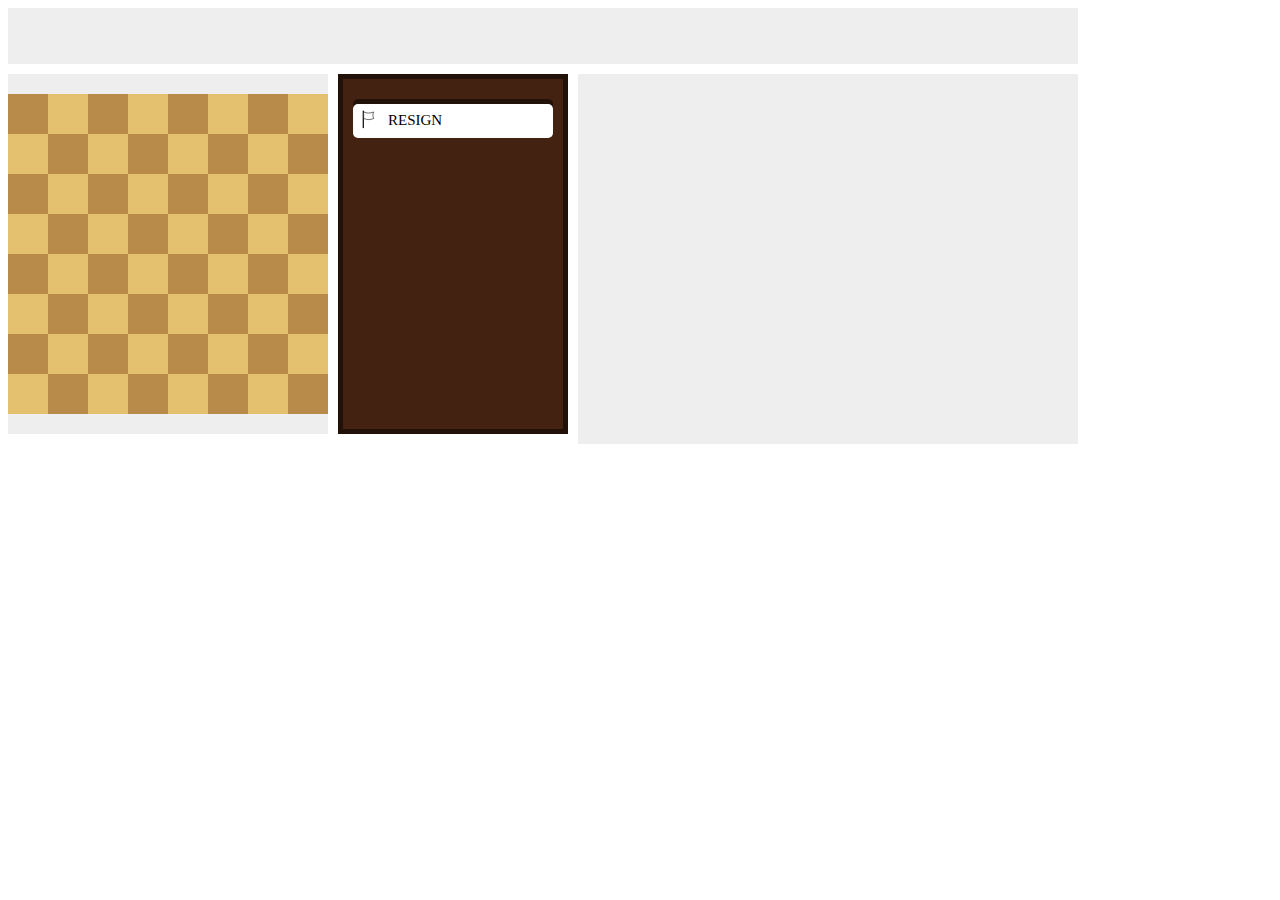
<file: index.html>
<html>
<title>Nick's Website</title>
<meta name="description" content="A site I built for free to host my various project and such">
<meta property="og:image" content="https://nichowas.github.io/NickDevSite/logo.png">

<script src="https://apis.google.com/js/platform.js" async defer></script>
<meta name="google-signin-client_id" content="894823189716-ccnva78uf040snt722ah99culli84b12.apps.googleusercontent.com">

<script src="https://nickdevserver.herokuapp.com/socket.io/socket.io.js"></script>
<link rel="stylesheet" href="style.css">
<link rel="icon" href="HolyGrail.png">

</link>
<div id="sign-in">
    <img id='signin-img'>
    <p id='signin-p'></p>
    <div id='signin-button'>
        <div></div>
        <div></div>
    </div>
    <div class="g-signin2" data-onsuccess="onSignIn"></div>
</div>
<div id="main">
    <div id="main-left">

        <div id="game">
            <div id="chess">
                <div id="bgraveyard"></div>
                <div id="board">
                    <img class="piece white pawn" id="piece#0">
                    <img class="piece white pawn" id="piece#1">
                    <img class="piece white pawn" id="piece#2">
                    <img class="piece white pawn" id="piece#3">
                    <img class="piece white pawn" id="piece#4">
                    <img class="piece white pawn" id="piece#5">
                    <img class="piece white pawn" id="piece#6">
                    <img class="piece white pawn" id="piece#7">

                    <img class="piece white rook" id="piece#8">
                    <img class="piece white rook" id="piece#9">

                    <img class="piece white bishop" id="piece#10">
                    <img class="piece white bishop" id="piece#11">

                    <img class="piece white knight" id="piece#12">
                    <img class="piece white knight" id="piece#13">

                    <img class="piece white queen" id="piece#14">
                    <img class="piece white king" id="piece#15">

                    <img class="piece black pawn" id="piece#16">
                    <img class="piece black pawn" id="piece#17">
                    <img class="piece black pawn" id="piece#18">
                    <img class="piece black pawn" id="piece#19">
                    <img class="piece black pawn" id="piece#20">
                    <img class="piece black pawn" id="piece#21">
                    <img class="piece black pawn" id="piece#22">
                    <img class="piece black pawn" id="piece#23">

                    <img class="piece black rook" id="piece#24">
                    <img class="piece black rook" id="piece#25">

                    <img class="piece black bishop" id="piece#26">
                    <img class="piece black bishop" id="piece#27">

                    <img class="piece black knight" id="piece#28">
                    <img class="piece black knight" id="piece#29">

                    <img class="piece black queen" id="piece#30">
                    <img class="piece black king" id="piece#31">
                </div>
                <div id="wgraveyard"></div>
            </div>
            <div id="game-options">
                <div id="userdata">
                    <div id="score">
                        <span id="wins">WINS: 0</span>
                        <span id="losses">LOSSES: 0</span>
                    </div>
                </div>
                <div id="resign">

                    <img src="white-flag.svg">
                    <span>RESIGN</span>
                </div>
                <div id="promotion">
                    <img id="promotion-knight" class="promotion">
                    <img id="promotion-bishop" class="promotion">
                    <img id="promotion-rook" class="promotion">
                    <img id="promotion-queen" class="promotion">
                </div>
            </div>
        </div>

        <div id="online-users"></div>
    </div>
    <div id="rooms"></div>
</div>

<script src="chess.js"></script>
<script src="main.js"></script>


</html>
</file>
<file: style.css>
html {
    --board-size: 320px; 
    --grid-size: calc(var(--board-size) / 8);
    --graveyard-size: 20px;

    --rooms-size: 500px;

    --options-size: 230px;
    
    font-size: 0px;
    background-color: #fff;
}
body { margin-bottom: 100px;}

#board {
    --dark-col: #b88b4a;
    --light-col: #e3c16f;
    position: relative;
    display: inline-block;

    width: var(--board-size);
    height: var(--board-size);
    background-image:
        linear-gradient(90deg,  var(--dark-col) var(--grid-size),  var(--light-col) var(--grid-size)),
        linear-gradient(90deg, var(--light-col) var(--grid-size), var(--dark-col)  var(--grid-size)),
        linear-gradient(90deg, var(--dark-col)  var(--grid-size), var(--light-col) var(--grid-size)),
        linear-gradient(90deg, var(--light-col) var(--grid-size), var(--dark-col)  var(--grid-size)),
        linear-gradient(90deg, var(--dark-col)  var(--grid-size), var(--light-col) var(--grid-size)),
        linear-gradient(90deg, var(--light-col) var(--grid-size), var(--dark-col)  var(--grid-size)),
        linear-gradient(90deg, var(--dark-col)  var(--grid-size), var(--light-col) var(--grid-size)),
        linear-gradient(90deg, var(--light-col) var(--grid-size), var(--dark-col)  var(--grid-size));
    background-position: 
        0 0, 
        0 var(--grid-size), 
        0 calc(var(--grid-size) * 2), 
        0 calc(var(--grid-size) * 3), 
        0 calc(var(--grid-size) * 4), 
        0 calc(var(--grid-size) * 5), 
        0 calc(var(--grid-size) * 6), 
        0 calc(var(--grid-size) * 7);
    background-repeat: repeat-x;
    background-size: calc(var(--grid-size) * 2) var(--grid-size);
}

.graveyard-piece {
    display: inline-block;
    width: var(--graveyard-size);
    height:var(--graveyard-size);
}
#wgraveyard {
    width: var(--board-size);
    height: var(--graveyard-size);
    background-color: #eee;
    margin-bottom: 10px;
}
#bgraveyard {
    width: var(--board-size);
    height: var(--graveyard-size);
    background-color: #eee;
}

#game-options {
    display: inline-block;
    position: relative;
    width: calc(var(--options-size) - 30px);
    height: calc(var(--board-size) + 2 * var(--graveyard-size) - 30px);
    margin-left: 10px;
    background-color: #421;
    border: 5px solid #221108;
    padding: 10px;
    vertical-align: top;
}

#resign {
    background-color: #fff;
    padding: 5px;
    border-radius: 5px;
    cursor: pointer;
    margin-top: 15px;
    box-shadow: 0px -5px #221108
}
#resign > span {
    padding: 0px;
    font-size: 15px;
    position: relative;
    bottom: 4px;
}
#resign > img {
    width: 20px;
    height: 20px;
    margin-right: 10px;
}

#userdata {
    display: none;
}

#score {
    font-size: 15px;
    height: 20px;
    background-color: #fff;
    border-radius: 5px;
    padding: 5px;
    margin-top: 5px;
    margin-bottom: 10px;
    box-shadow: 0px -5px #221108;
}
#wins {
    float: left;
}
#losses {
    float: right
}

#promotion {
    display: none;
    width: calc(4 * 40px + 3 * 10px);
    height: 40px;
    background-color: #fff;
    border-radius: 5px;
    padding: 5px;
    margin-top: 15px;
    margin-bottom: 10px;
    box-shadow: 0px -5px #221108
}
#promotion > img {
    cursor: pointer;
    width: 40px;
    height: 40px;
    margin-right: 10px;
}
#promotion > img:last-child {
    margin-right: 0;
}

.highlight {
    position: absolute;
    width: var(--grid-size);
    height: var(--grid-size);
    background-color: #f00a;
    cursor: pointer;
    z-index: 2;
}
.highlight-move {
    z-index: 0;
    background-color: #f0f2;
}

.piece {
    z-index: 1;

    position: absolute;
    width: var(--grid-size);
    height: var(--grid-size);
    user-select: none;
    display: none;
    cursor: pointer;
}
.piece.check { background-color: #f007;}

#sign-in {
    width: max-content;
    min-width: calc(var(--board-size) + var(--options-size) + var(--rooms-size));
    height: 36px;
    margin-bottom: 10px;
    background-color: #eee;
    padding: 10px;
}
#sign-in > * {
    display: inline-block;
}
#signin-img {
    width: 36px;
    height: 36px;
    margin-right: 10px;
    border-radius: 50%;
    background-color: #fff;
    display: none;
}
#signin-p {
    margin: 0;
    margin-top: 7px;
    margin-bottom: 7px;

    margin-right: 10px;
    font-size: 19px;
    vertical-align: top;
    display: none;
}
.g-signin2 {
    float: right;
    margin-left: 30px;
}
#signin-button {
    --length: 12px;
    width: var(--length);
    height: var(--length);
    background: #f00;
    float: right;
    display: none;
    border-radius: 50%;
    padding: 2px;    
    
    transform: rotate(45deg);
    cursor: pointer;
}
#signin-button > div {
    background-color: #fff;
    position: absolute;

    width: 10px;
    height: 2px;

    margin-top: calc(var(--length)/2 - 2px/2);
    margin-left: 1px;
}
#signin-button > div:first-child {
    width: 2px;
    height: 10px;

    margin-top: 1px;
    margin-left: calc(var(--length)/2 - 2px/2);
}


#rooms {
    display: inline-block;
    position: relative;
    overflow-y: scroll;
    vertical-align: top;

    background-color: #eee;
    width: calc(var(--rooms-size) - 10px);
    padding: 10px;
    padding-right: 0px;
    margin-left: 10px;
}
#rooms::-webkit-scrollbar{width: 15px}
#rooms::-webkit-scrollbar-track {background-color: #ddd; }
#rooms::-webkit-scrollbar-button {background-color: #ccc;}
#rooms::-webkit-scrollbar-thumb {background-color: #bbb;}


.room {
    background-color: #ddd;
    width: calc(var(--rooms-size) - 45px);
    padding: 10px;
    padding-right: 0px;
    margin-bottom: 10px;

    /* border-radius: 10px; */
}
.room-users {
    width: max-content;
}
.room-client {
    width: calc(100% + 10px);
    margin-bottom: 5px;
    border-bottom: solid 3px #ccc;
    font-size: 20px;
}

.game {
    --length: 10px;
    padding: 5px;
    width: var(--length);
    height: var(--length);
    border-radius: 50%;
}
.game > div {
    position: relative;

    width: var(--length);
    height: 2px;

    margin-top: calc(var(--length)/2 - 2px/2);
    margin-left: 0px;
    bottom: var(--length);
}
.game > div:first-child {
    width: 2px;
    height: var(--length);

    margin-top: 0px;
    margin-left: calc(var(--length)/2 - 2px/2);
    bottom: 0px;
}
.game.able {cursor: pointer;}

#join-game:not(.join) > div:first-child {background-color: #fff0;}
#join-game {
    margin-top: 10px;
    /* margin-left: 10px; */
    background-color: #999;
}
#join-game.able {background-color: #ccc;}
#join-game > div {background-color: #666;}
#join-game.able > div {background-color: #999;}

#new-game {
    position: absolute;
    background-color: #aaa; 
    bottom: 10px;
}
#new-game.able {background-color: #ddd;}
#new-game > div {background-color: #777;}
#new-game.able > div {background-color: #aaa;}

.abcRioButtonIconImage {
    width: 20px !important;
    height: 20px !important;
}
.abcRioButtonSvg {
    width: 20px !important;
    height: 20px !important;
}

#online-users {
    width: calc(var(--board-size) + var(--options-size) + 10px);
    height: max-content; 
}
.user {
    height: 25px;
    background-color: #eee;
    padding: 5px;
    border-radius: 10px;
    margin-bottom: 10px;
    box-shadow: 0 5px #ddd;
}
.user:last-child {margin-bottom: 5px;}
.user-img{
    height: 19px;
    width: 19px;
    border: solid 3px #aaa; 
    border-radius: 50%;
}
.user > span {
    position: relative;
    font-size: 15px;
    vertical-align: top;
    top: 4px;
}
.user > span:last-child{float: right; right: 10px}
.place-1 {
    background-color: #fd0;
    box-shadow: 0 5px #ec0, inset 0px 3px 3px #ff5;
}
.place-1 > .user-img { border-color: #a90;}
.place-2 {
    background-color: #ddd;
    box-shadow: 0 5px #ccc, inset 0px 3px 3px #eee;
}
.place-2 > .user-img {border-color: #999;}
.place-3 {
    background-color: #cd7f32;
    box-shadow: 0 5px #ad5f12, inset 0px 3px 3px #ed9f52;
}
.place-3 > .user-img {border-color: #9d4f02;}
.online-indicator {
    position: relative;
    display: inline-block;
    right: 10px;
    width: 8px;
    height: 8px;
    border: solid 1px #000;
    border-radius: 5px;
}
.online {background-color: #3f3;}
.offline {background-color: #f33;}

#main {
    width: max-content;
    display: flex;
    /* height: auto; */
}
#main-left {
    display: inline-block;
}
#chess {
    display: inline-block;
}
</file>
